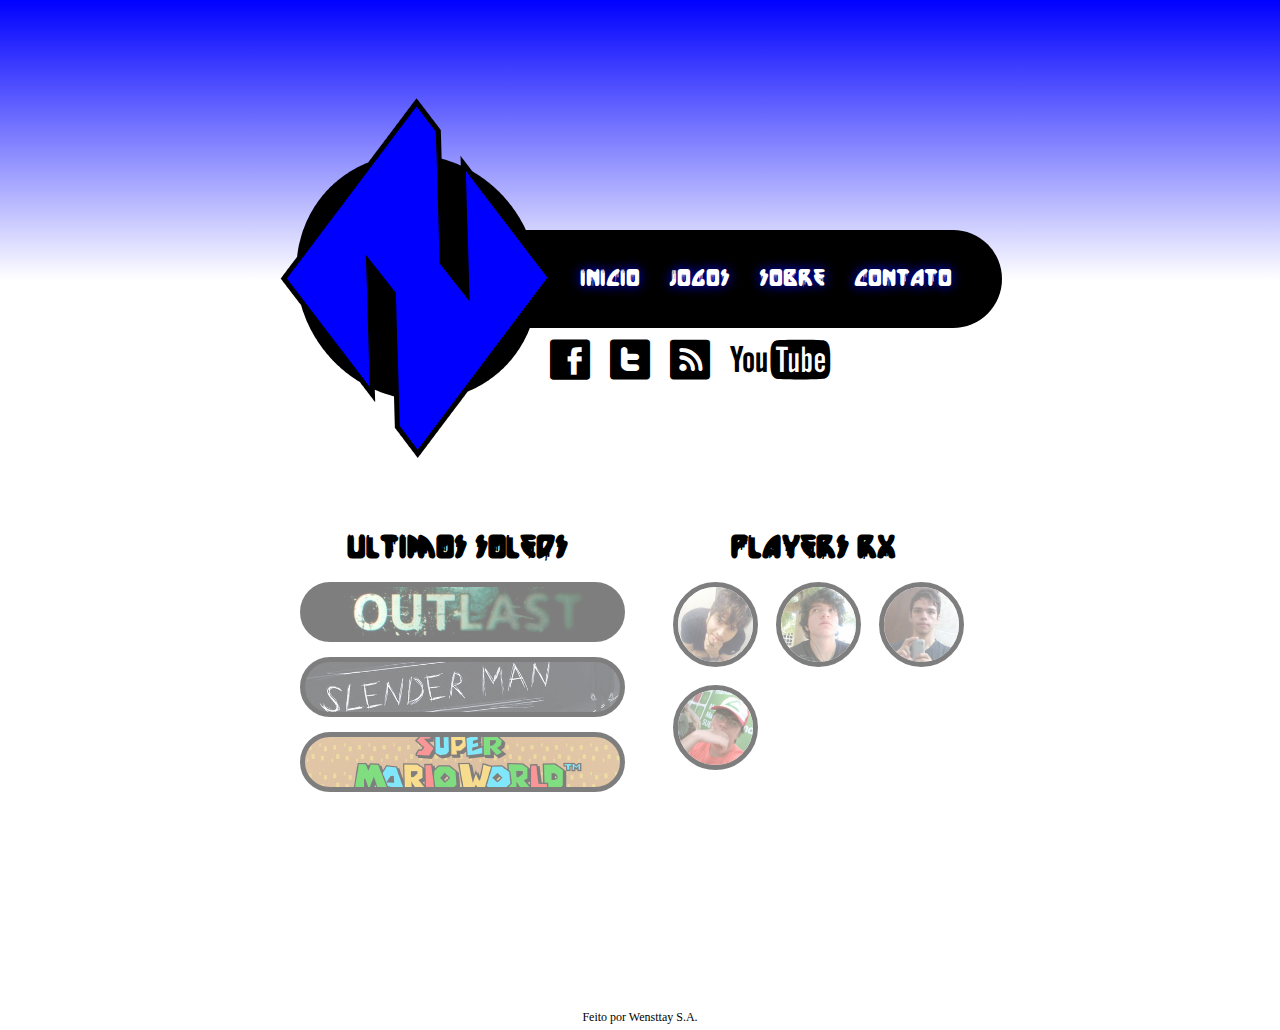
<file: index.html>
<!DOCTYPE html>
<!--
    Projeto de LFWEB : MAKE A WEBSITE;
    Feito por : WENSTTAY DE SOUSA ALENCAR;
    Ultima atualização : 16-10-2014;
-->
<html>
    <head>
        <title>Z.O.G.</title>
        <meta charset="UTF-8">
        <meta name="viewport" content="width=device-width, initial-scale=1.0">
        <link rel="stylesheet" type="text/css" href="style.css"/>
        <link rel="stylesheet" type="text/css" href="icomoon.css"/>
        <script src="https://code.jquery.com/jquery-1.10.2.js"></script>
        <meta name="Author" content="Wensttay de Sousa Alencar">
        <script>
			$('#botao-menu').click(function() {
				$( '#menu-ul' ).css( "visibility", "visible" );
			});
		</script>
    </head>
    <body>
        <header>
            <div id="topo"></div>
            <img id="logo" src="img/zo-logo.png">
            <nav id="menu">
                <ul id="menu-ul">
                    <li>
                        <p><a href="index.html">Inicio</a></p>
                    </li>
                    <li>
                        <p><a href="pages/jogos.html">Jogos</a></p>
                    </li>
                    <li>
                        <p><a href="pages/sobre.html">Sobre</a></p>
                    </li>
                    <li>
                        <p><a href="pages/contato.html">Contato</a></p>
                    </li>
                </ul>
            </nav>
            <div id="comunit">
                <a href="#" id="botao-facebook"><span class="icon-facebook2"></span></a>
                <a href="#" id="botao-twitter"><span class="icon-twitter-old"></span></a>
                <a href="#" id="botao-feed"><span class="icon-feed"></span></a>
                <a href="#" id="botao-youtube"><span class="icon-youtube"></span></a>
                <a id="botao-menu"><span class="icon-menu"></span></a>
            </div>
        </header>

        <section id="corpo-inicial">
            <div class="news">
                <h1>Ultimos Soleds</h1>
                <div id="outlast"></div>
                <div id="slander"></div>
                <div id="super-mario"></div>
            </div>

            <div class="news">
                <h1>Players RX</h1>
                <img class="pro" src="img/wensttay.jpg">
                <img class="pro" src="img/pedro.jpg">
                <img class="pro" src="img/victor.jpg">
                <img class="pro" src="img/alysson.jpg">
            </div>
        </section>
        <footer id="rodape">
            <p>Feito por Wensttay S.A.</p>
        </footer>
    </body>
</html>
</file>
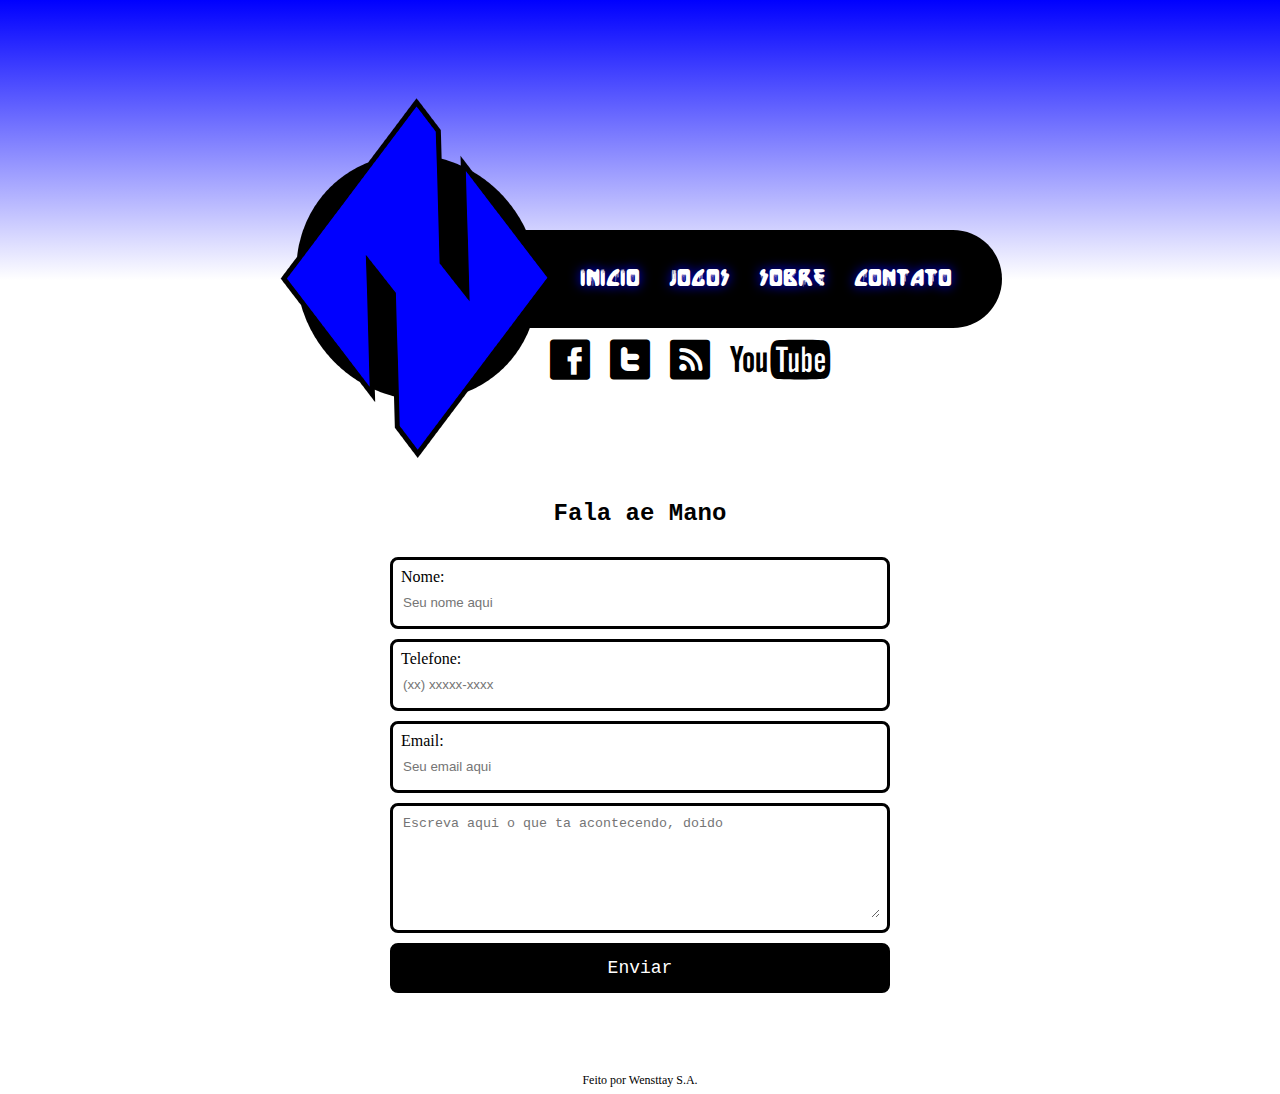
<file: pages/contato.html>
<!DOCTYPE html>
<!--
To change this license header, choose License Headers in Project Properties.
To change this template file, choose Tools | Templates
and open the template in the editor.
-->
<html>
    <head>
        <title>Z.O.G.</title>
        <meta charset="UTF-8">
        <meta name="viewport" content="width=device-width, initial-scale=1.0">
        <link rel="stylesheet" type="text/css" href="../style.css"/>
        <link rel="stylesheet" type="text/css" href="../icomoon.css"/>
    </head>
    <body>
        <header>
            
            <div id="topo"></div>
            <img id="logo" src="../img/zo-logo.png">
            <nav id="menu">
                <ul>
                    <li>
                        <p><a href="../index.html">Inicio</a></p>
                    </li>
                    <li>
                        <p><a href="jogos.html">Jogos</a></p>
                    </li>
                    <li>
                        <p><a href="sobre.html">Sobre</a></p>
                    </li>
                    <li>
                        <p><a href="contato.html">Contato</a></p>
                    </li>
                </ul>
            </nav>
            <div id="comunit">
                <a href="#" id="botao-facebook"><span class="icon-facebook2"></span></a>
                <a href="#" id="botao-twitter"><span class="icon-twitter-old"></span></a>
                <a href="#" id="botao-feed"><span class="icon-feed"></span></a>
                <a href="#" id="botao-youtube"><span class="icon-youtube"></span></a>
                <a id="botao-menu"><span class="icon-menu"></span></a>
            </div>
        </header>
        
        <section id="formulario">
            <form name = "formulario">
                <h1>Fala ae Mano</h1>
                <div class="nome">
                    <label for="nome">Nome:</label>
                    <input type="text" id="nome-ID" placeholder="Seu nome aqui" required name="nome" />
                </div>
                <div class="telefone"> 
                    <label for="telefone">Telefone:</label> 
                    <input type="text" id="fone-ID" placeholder="(xx) xxxxx-xxxx" name="telefone" /> 
                </div> 
                <div> 
                    <label for="email">Email:</label> 
                    <input type="email" id="email-ID" placeholder="Seu email aqui" required name="email" /> 
                </div> 
                <div> 
                    <textarea placeholder="Escreva aqui o que ta acontecendo, doido" required ></textarea> 
                </div>
                <p class="submit"> 
                    <input id="botao-enviar" type="submit" onclick="" value="Enviar" /> 
                </p> 
            </form>
        </section>

        <footer id="rodape">
            <p>Feito por Wensttay S.A.</p>
        </footer>

    </body>
</html>
</file>
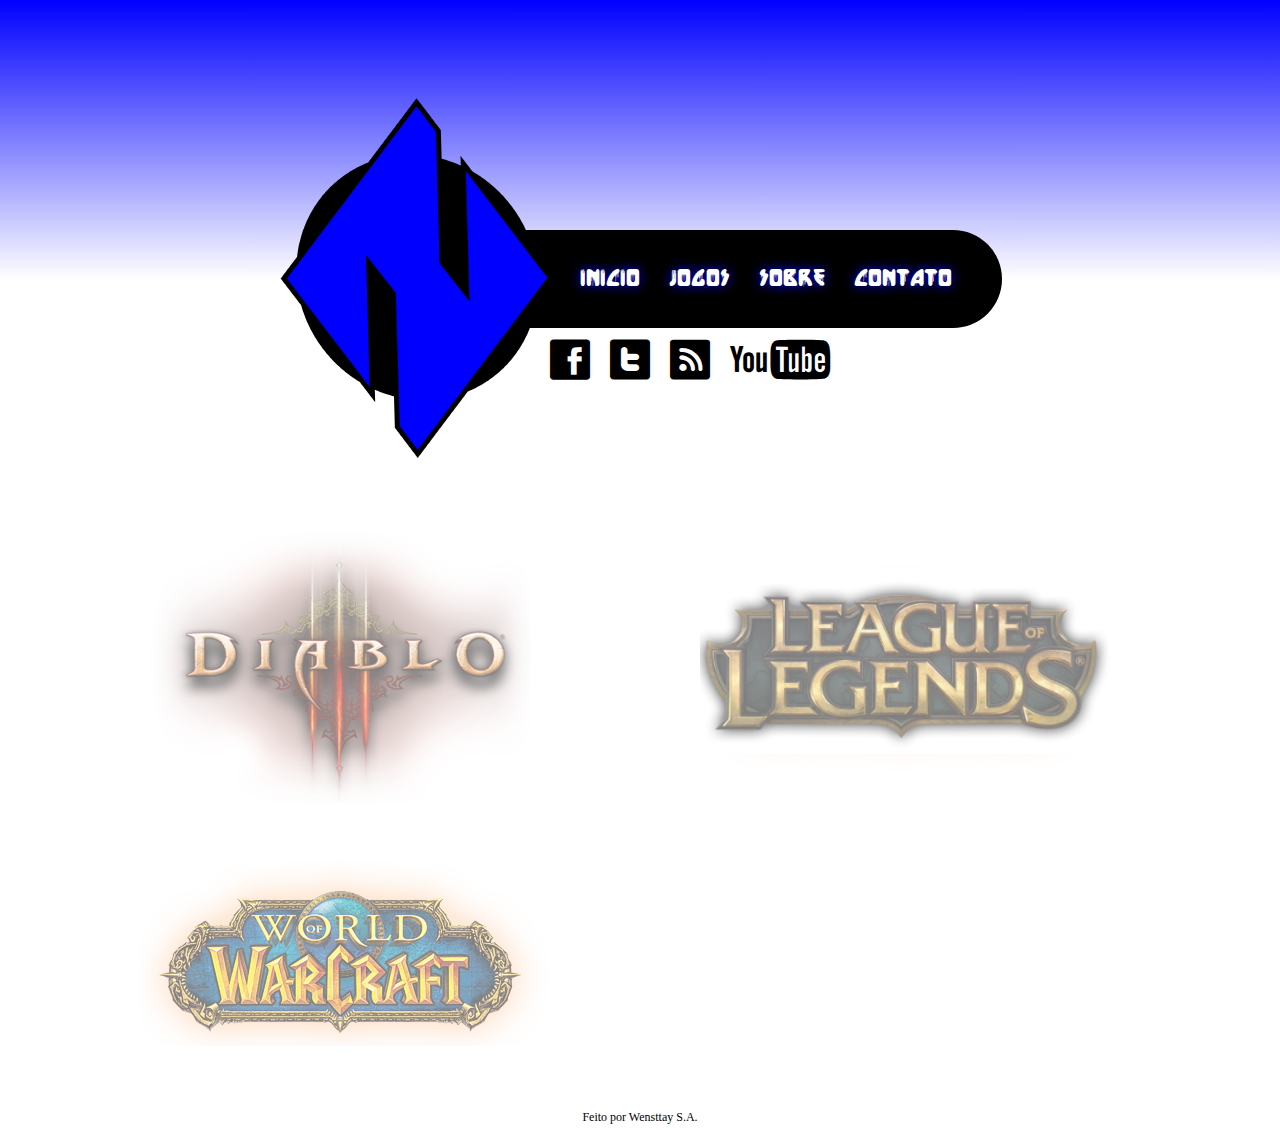
<file: pages/jogos.html>
<!DOCTYPE html>
<!--
To change this license header, choose License Headers in Project Properties.
To change this template file, choose Tools | Templates
and open the template in the editor.
-->
<html>
    <head>
        <title>Z.O.G.</title>
        <meta charset="UTF-8">
        <meta name="viewport" content="width=device-width, initial-scale=1.0">
        <link rel="stylesheet" type="text/css" href="../style.css"/>
        <link rel="stylesheet" type="text/css" href="../icomoon.css"/>
    </head>
    <body>
        <header> 
            <div id="topo"></div>
            <img id="logo" src="../img/zo-logo.png">
            <nav id="menu">
                <ul>
                    <li>
                        <p><a href="../index.html">Inicio</a></p>
                    </li>
                    <li>
                        <p><a href="jogos.html">Jogos</a></p>
                    </li>
                    <li>
                        <p><a href="sobre.html">Sobre</a></p>
                    </li>
                    <li>
                        <p><a href="contato.html">Contato</a></p>
                    </li>
                </ul>
            </nav>
            <div id="comunit">
                <a href="#" id="botao-facebook"><span class="icon-facebook2"></span></a>
                <a href="#" id="botao-twitter"><span class="icon-twitter-old"></span></a>
                <a href="#" id="botao-feed"><span class="icon-feed"></span></a>
                <a href="#" id="botao-youtube"><span class="icon-youtube"></span></a>
                <a id="botao-menu"><span class="icon-menu"></span></a>
            </div>
        </header>
        
        <section id="colection-box">
            <a href="http://us.battle.net/d3/pt/reaper-of-souls/" target="_blank" class="sprites d3"></a>
            <a href="http://br.leagueoflegends.com/" target="_blank" class="sprites lol"></a>
            <a href="http://us.battle.net/wow/pt/" target="_blank" class="sprites wow"></a>
        </section>
        
        <footer id="rodape">
            <p>Feito por Wensttay S.A.</p>
        </footer>

    </body>
</html>
</file>
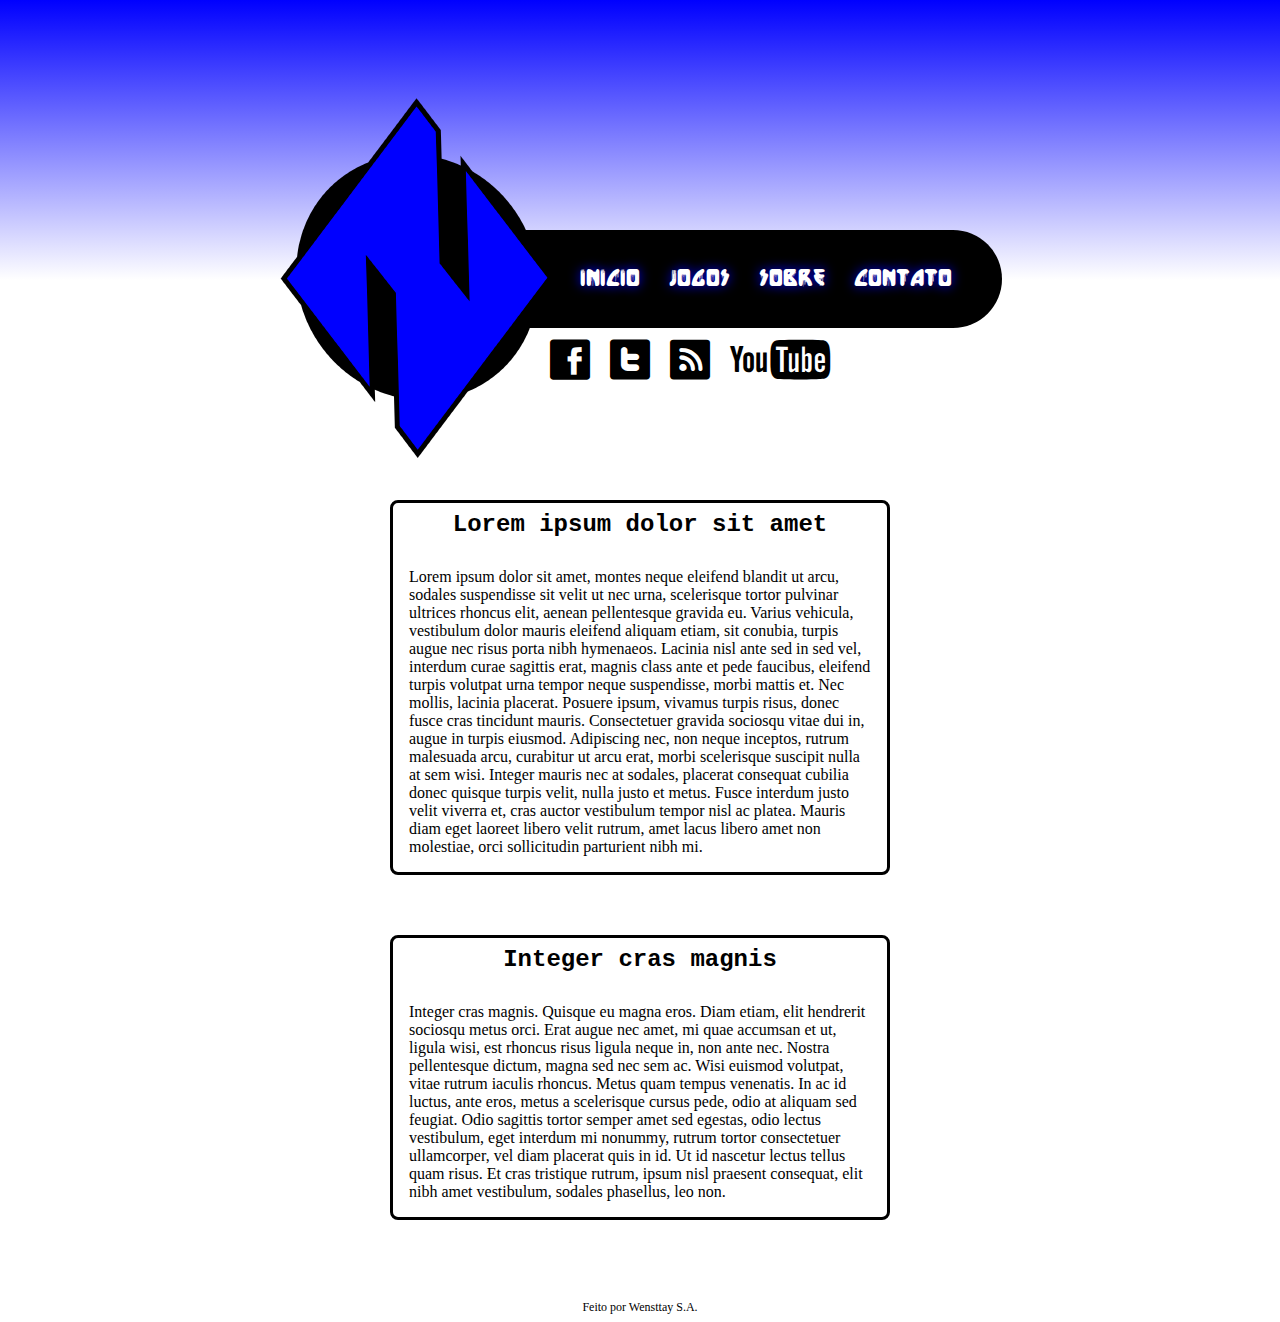
<file: pages/sobre.html>
<!DOCTYPE html>
<!--
To change this license header, choose License Headers in Project Properties.
To change this template file, choose Tools | Templates
and open the template in the editor.
-->
<html>
    <head>
        <title>Z.O.G.</title>
        <meta charset="UTF-8">
        <meta name="viewport" content="width=device-width, initial-scale=1.0">
        <link rel="stylesheet" type="text/css" href="../style.css"/>
        <link rel="stylesheet" type="text/css" href="../icomoon.css"/>
    </head>
    <body>
        <header> 
            <div id="topo"></div>
            <img id="logo" src="../img/zo-logo.png">
            <nav id="menu">
                <ul>
                    <li>
                        <p><a href="../index.html">Inicio</a></p>
                    </li>
                    <li>
                        <p><a href="jogos.html">Jogos</a></p>
                    </li>
                    <li>
                        <p><a href="sobre.html">Sobre</a></p>
                    </li>
                    <li>
                        <p><a href="contato.html">Contato</a></p>
                    </li>
                </ul>
            </nav>
            <div id="comunit">
                <a href="#" id="botao-facebook"><span class="icon-facebook2"></span></a>
                <a href="#" id="botao-twitter"><span class="icon-twitter-old"></span></a>
                <a href="#" id="botao-feed"><span class="icon-feed"></span></a>
                <a href="#" id="botao-youtube"><span class="icon-youtube"></span></a>
                <a id="botao-menu"><span class="icon-menu"></span></a>
            </div>
        </header>
        
        <section id="sobre-text">
            <article>
                <h1>Lorem ipsum dolor sit amet</h1>
                <p>
                    Lorem ipsum dolor sit amet, montes neque eleifend blandit ut arcu, sodales suspendisse sit velit ut nec urna, scelerisque tortor pulvinar ultrices 
                    rhoncus elit, aenean pellentesque gravida eu. Varius vehicula, vestibulum dolor mauris eleifend aliquam etiam, sit conubia, turpis augue nec risus
                    porta nibh hymenaeos. Lacinia nisl ante sed in sed vel, interdum curae sagittis erat, magnis class ante et pede faucibus, eleifend turpis volutpat
                    urna tempor neque suspendisse, morbi mattis et. Nec mollis, lacinia placerat. Posuere ipsum, vivamus turpis risus, donec fusce cras tincidunt mauris.
                    Consectetuer gravida sociosqu vitae dui in, augue in turpis eiusmod. Adipiscing nec, non neque inceptos, rutrum malesuada arcu, curabitur ut arcu
                    erat, morbi scelerisque suscipit nulla at sem wisi. Integer mauris nec at sodales, placerat consequat cubilia donec quisque turpis velit, nulla justo
                    et metus. Fusce interdum justo velit viverra et, cras auctor vestibulum tempor nisl ac platea. Mauris diam eget laoreet libero velit rutrum, amet 
                    lacus libero amet non molestiae, orci sollicitudin parturient nibh mi.
                </p>
            </article>
            <article>
                <h1>Integer cras magnis</h1>
                <p>
                    Integer cras magnis. Quisque eu magna eros. Diam etiam, elit hendrerit sociosqu metus orci. Erat augue nec amet, mi quae accumsan et ut, ligula wisi, 
                    est rhoncus risus ligula neque in, non ante nec. Nostra pellentesque dictum, magna sed nec sem ac. Wisi euismod volutpat, vitae rutrum iaculis rhoncus.
                    Metus quam tempus venenatis. In ac id luctus, ante eros, metus a scelerisque cursus pede, odio at aliquam sed feugiat. Odio sagittis tortor semper amet
                    sed egestas, odio lectus vestibulum, eget interdum mi nonummy, rutrum tortor consectetuer ullamcorper, vel diam placerat quis in id. Ut id nascetur 
                    lectus tellus quam risus. Et cras tristique rutrum, ipsum nisl praesent consequat, elit nibh amet vestibulum, sodales phasellus, leo non.
                </p>
            </article>
        </section>

        <footer id="rodape">
            <p>Feito por Wensttay S.A.</p>
        </footer>

    </body>
</html>
</file>
<file: style.css>
/*
To change this license header, choose License Headers in Project Properties.
To change this template file, choose Tools | Templates
and open the template in the editor.
*/
/* 
    Created on : 05/10/2015, 12:13:35
    Author     : Wensttay
*/

*{
    margin : 0;
    border: 0;
}

html {
    position: relative;
    min-height: 100%;
}

body {
    margin: 0 0 20px;
}

@font-face {
    font-family: "Terror";
    src: url("fonts/text/Future Blood.ttf");
}

body header, nav#menu ul ,#botao-enviar ,div#comunit{
    background-color: black;
}

div#topo{
    width: 100%;
    height: 280px;
    background: linear-gradient(#0000ff, white);
}

#logo {
    position: absolute;
    margin-left: -360px;
    top: 98px;
    left: 50%;
    float: left;
    z-index: 1;
}

nav#menu {
    display: block;
    position: absolute;
    margin-left: -170px;
    margin-top: 132px;
    top: 98px;
    left: 50%;
    z-index: 0;
}

nav#menu ul{
    list-style: none;
    position: relative;
    float: left;
    padding: 25px 12px 25px 100px;
    width: 420px;
    border-radius: 0 100px 100px 0;
    visibility: visible;
}

nav#menu ul li{
    display: inline-block;
    padding: 10px;
    margin-right: 5px;
    
}

nav#menu ul li a{
    color: white;
    text-decoration: none;
    font-family: "Terror";
    text-transform: uppercase;
    font-size: 24px;
    text-shadow: 0px 0px 12px blue;
    transition: color 0.5s;
}

nav#menu ul li a:hover{
    color: #0000ff;
    transition: color 0.5s;
}
nav#menu ul li a:checked{
    color: #0000ff;
}

footer#rodape {
    position: absolute;
    bottom: 5px;
    width: 100%;
}
footer#rodape p {
    text-align: center;
    font-size: 12px;
    font-family: cursive;
}

div#comunit a{
    text-decoration: none;
    color: black;
    position: absolute;
    font-size: 40px;
    margin-top: 60px;
    left: 50%;
    transition: color 0.5s;
}

div#comunit a:hover{
    transition: color 0.5s;
}   

#botao-facebook{
    margin-left: -90px;
}

#botao-facebook:hover{
    color: #3b5998;
}

#botao-twitter{
    margin-left: -30px;
}

#botao-twitter:hover{
    color: #00aced;
}

#botao-feed{
    margin-left: 30px;
}

#botao-feed:hover{
    color: #f26522;
}

#botao-youtube{
    margin-left: 90px;
}

#botao-youtube:hover{
    color: #bb0000;
}

#botao-menu{
    right: 0;
    visibility: hidden;
    z-index: 999;
}

section#formulario{
    width: 500px;
    margin: 220px auto 100px auto;
    border-radius: 50px;
}
section#formulario h1{
    font-size: 24px;
    font-family: monospace;
    margin-bottom: 30px;
    text-align: center;
}
section#formulario div{
    border: black 3px solid;
    margin-bottom: 10px;
    border-radius: 8px;
    padding: 8px;
}
section#formulario div input{
    width: 100%;
    height: 20px;
    margin: 5px 0;
    outline: none;
}
section#formulario div textarea{
    width: 100%;
    height: 100px;
    max-width: 475px;
    max-height: 100px;
    outline: none;
}

#botao-enviar{
    color: white;
    height: 50px;
    width: 100%;
    border-radius: 8px;
    font-family: monospace;
    font-size: 18px;
    transition: background-color 0.5s, color 0.5s;
    border: black 3px solid;
}

#botao-enviar:hover{
    color: black;
    background-color: white;
    transition: background-color 0.5s, color 0.5s;
}

#botao-enviar:active{
    color: white;
    background-color: #0000ff;
    border-color: #0000ff;
    transition: background-color 0.1s, color 0.1s;
}

section#sobre-text{
    width: 500px;
    margin: 220px auto 100px auto;
    border-radius: 50px;
}

section#sobre-text article h1 {
    font-size: 24px;
    font-family: monospace;
    margin-bottom: 30px;
    text-align: center;
}

section#sobre-text article{
    border: black 3px solid;
    margin-bottom: 60px;
    border-radius: 8px;
    padding: 8px;
}

section#sobre-text article p{
    margin: 8px;
}

section#colection-box {
    width: 1600px;
    height: 350px;
    margin: 250px auto 0 auto;
}

.sprites{
    width: 410px;
    height: 300px;
    background-color: red;
    position: relative;
    float: left;
    background: url("img/jogos.png") no-repeat top left;
    margin-left: 185px;
    opacity: 0.5;
    transition: opacity 1s;
}

.sprites:first-of-type{
    margin-left: 0px;
}

.sprites:hover{
    opacity: 1;
    transition: opacity 1s;
}

.d3{
    background-position: 10px 0;   
}

.lol{
    background-position: -500px 0;
}

.wow{
    background-position: -1015px 0;
}

div.news {
    float: left;
    width: 315px;  
}

div.news:first-of-type{
    margin-right: 40px;
}

div.news h1{
    font-family: "Terror";
    text-align: center;
    margin-bottom: 15px;
}

#corpo-inicial {
    height: 300px;
    width: 680px;
    margin: 250px auto 200px;
}

div.news div{
    border: 5px black solid;
    background: yellow;
    border-radius: 30px;
}

#outlast, #slander, #super-mario{
    width: 100%;
    height: 50px;
    margin-bottom: 15px;
    float: left;
    opacity: 0.5;
}

#outlast {
    background: url(img/outlast.png) no-repeat top left;
    background-position: 0 -185px;
}

#slander {
    background: url(img/slenderman.png) no-repeat top left;
    background-position: 0 -170px;
}

#super-mario {
    background: url(img/super-mario.png) no-repeat top left;
    background-position: 0 -170px;
}

#outlast:hover, #slander:hover, #super-mario:hover{
    height: 240px;
    background-position: 0;
    opacity: 1;
    transition: height 1s, opacity 1s;
}

@-webkit-keyframes player-foto {
    0%{
       transform: rotate(0deg);
       opacity: 0.5; 
    }
    10%{
        transform: rotate(36deg);
        opacity: 0.55;
    }
    20%{
        transform: rotate(72deg);
        opacity: 0.6;
    }
    30%{
        transform: rotate(108deg);
        opacity: 0.65;
    }
    40%{
        transform: rotate(144deg);
        opacity: 0.7;
    }
    50%{
        transform: rotate(180deg);
        opacity: 0.75;
    }
    60%{
        transform: rotate(216deg);
        opacity: 0.8;
    }
    70%{
        transform: rotate(252deg);
        opacity: 0.85;
    }
    80%{
        transform: rotate(288deg);
        opacity: 0.9
    }
    90%{
        transform: rotate(324deg);
        opacity: 0.95;
    }
    100%{
        transform: rotate(360deg);
        opacity: 1;
    }
}

.pro {
    width: 75px;
    border: 5px black solid;
    border-radius: 100%;
    float: left;
    margin-left: 18px;
    margin-bottom: 18px;
    opacity: 0.5;
    //position: absolute;

}

.pro:hover{
    animation: player-foto 1s;
    opacity: 1;
}

@media screen and (max-width: 1700px){
    
    section#colection-box {
        width: 1000px;
    }
    
    .sprites{
        margin-left: 0px;
    }
    
    .sprites:first-of-type{
        margin-right: 150px;
    }
    
}

@media screen and (max-width: 1150px){
    
    section#colection-box {
        width: 400px;
    }
    
    .sprites{
        margin-left: 0px;
    }
}

@media screen and (max-width: 750px){
    
    #corpo-inicial{
        width: 340px;
    }
    
    .news{
        margin-bottom: 100px;
    }
    
    div#comunit{
        position: absolute;
        top: 0;
        height: 80px;
        background-color: green;
        z-index: 10;
    }
    
    #topo{
        visibility: hidden;
    }
    
    div#comunit{
        height: 55px;
        width: 100%;
        background-color: black;
        position: fixed;
        
    }
    
    div#comunit a{
        margin-top: 10px;
        color: white ;
        font-size: 35px;
        position: fixed;
        left: 0;
    }
    
    #botao-facebook{
        margin-left: 10px;
    }
    
    #botao-twitter{
        margin-left: 60px;
    }
    
    #botao-feed{
        margin-left: 110px;
    }
    
    #botao-youtube{
        margin-left: 160px;
    }
    
    #botao-menu{
        visibility: visible;
        color: white;
        left: inherit !important;
        right: 10px;
        z-index: 999;
    }

    nav#menu{
        visibility: hidden;
        position: absolute;
        margin: 0;
        right: 10px;
        top: 55px;
        right: 0 !important;
        z-index: 998;
    }
    
    nav#menu ul {
    	visibility: hidden;
        background-color: black;
        border-radius: 0;
        right: 0;
        padding: 0;
        width: 150px;
        text-align: right;
        position: fixed;
        border-radius: 0 0 0 20px;
    }
    
    nav#menu ul li a{
        text-shadow: inherit;
        color: white;
    }
    
    #logo{
        position: absolute;
        margin-left: -147px;
        top: 98px;
        left: 50%;
        z-index: 1;
    }
}

@media screen and (max-width: 500px){
    
    section#sobre-text, section#formulario{
        width: 300px;
    }
    
    .sprites{
        background: url("img/jogos-small.png") no-repeat top left;
        height: 240px;
        width: 310px;
        left: inherit;
        right: inherit;
    }
    
    section#colection-box{
        margin: 200px auto 0 auto;
    }
    
    .sprites:first-of-type{
        margin-right: auto;
    }
    
    .sprites:last-of-type{
        margin-bottom: 100px;
    }
    
    .d3{
        background-position: 10px 0;   
    }
    
    .lol{
        background-position: -500px 0;
    }
    
    .wow{
        background-position: -1015px 0;
    }
}
</file>
<file: icomoon.css>
@font-face {
	font-family: 'icomoon';
	src:url('fonts/icomoon.eot?wlgyi');
	src:url('fonts/icomoon.eot?wlgyi#iefix') format('embedded-opentype'),
		url('fonts/icomoon.ttf?wlgyi') format('truetype'),
		url('fonts/icomoon.woff?wlgyi') format('woff'),
		url('fonts/icomoon.svg?wlgyi#icomoon') format('svg');
	font-weight: normal;
	font-style: normal;
}

[class^="icon-"], [class*=" icon-"] {
	font-family: 'icomoon';
	speak: none;
	font-style: normal;
	font-weight: normal;
	font-variant: normal;
	text-transform: none;
	line-height: 1;

	/* Better Font Rendering =========== */
	-webkit-font-smoothing: antialiased;
	-moz-osx-font-smoothing: grayscale;
}

.icon-youtube-small:before {
	content: "\e806";
}
.icon-menu:before {
	content: "\e802";
}
.icon-youtube:before {
	content: "\e807";
}
.icon-twitter-old:before {
	content: "\e800";
}
.icon-feed:before {
	content: "\e801";
}
.icon-arrow-up:before {
	content: "\e803";
}
.icon-facebook2:before {
	content: "\e804";
}
</file>
